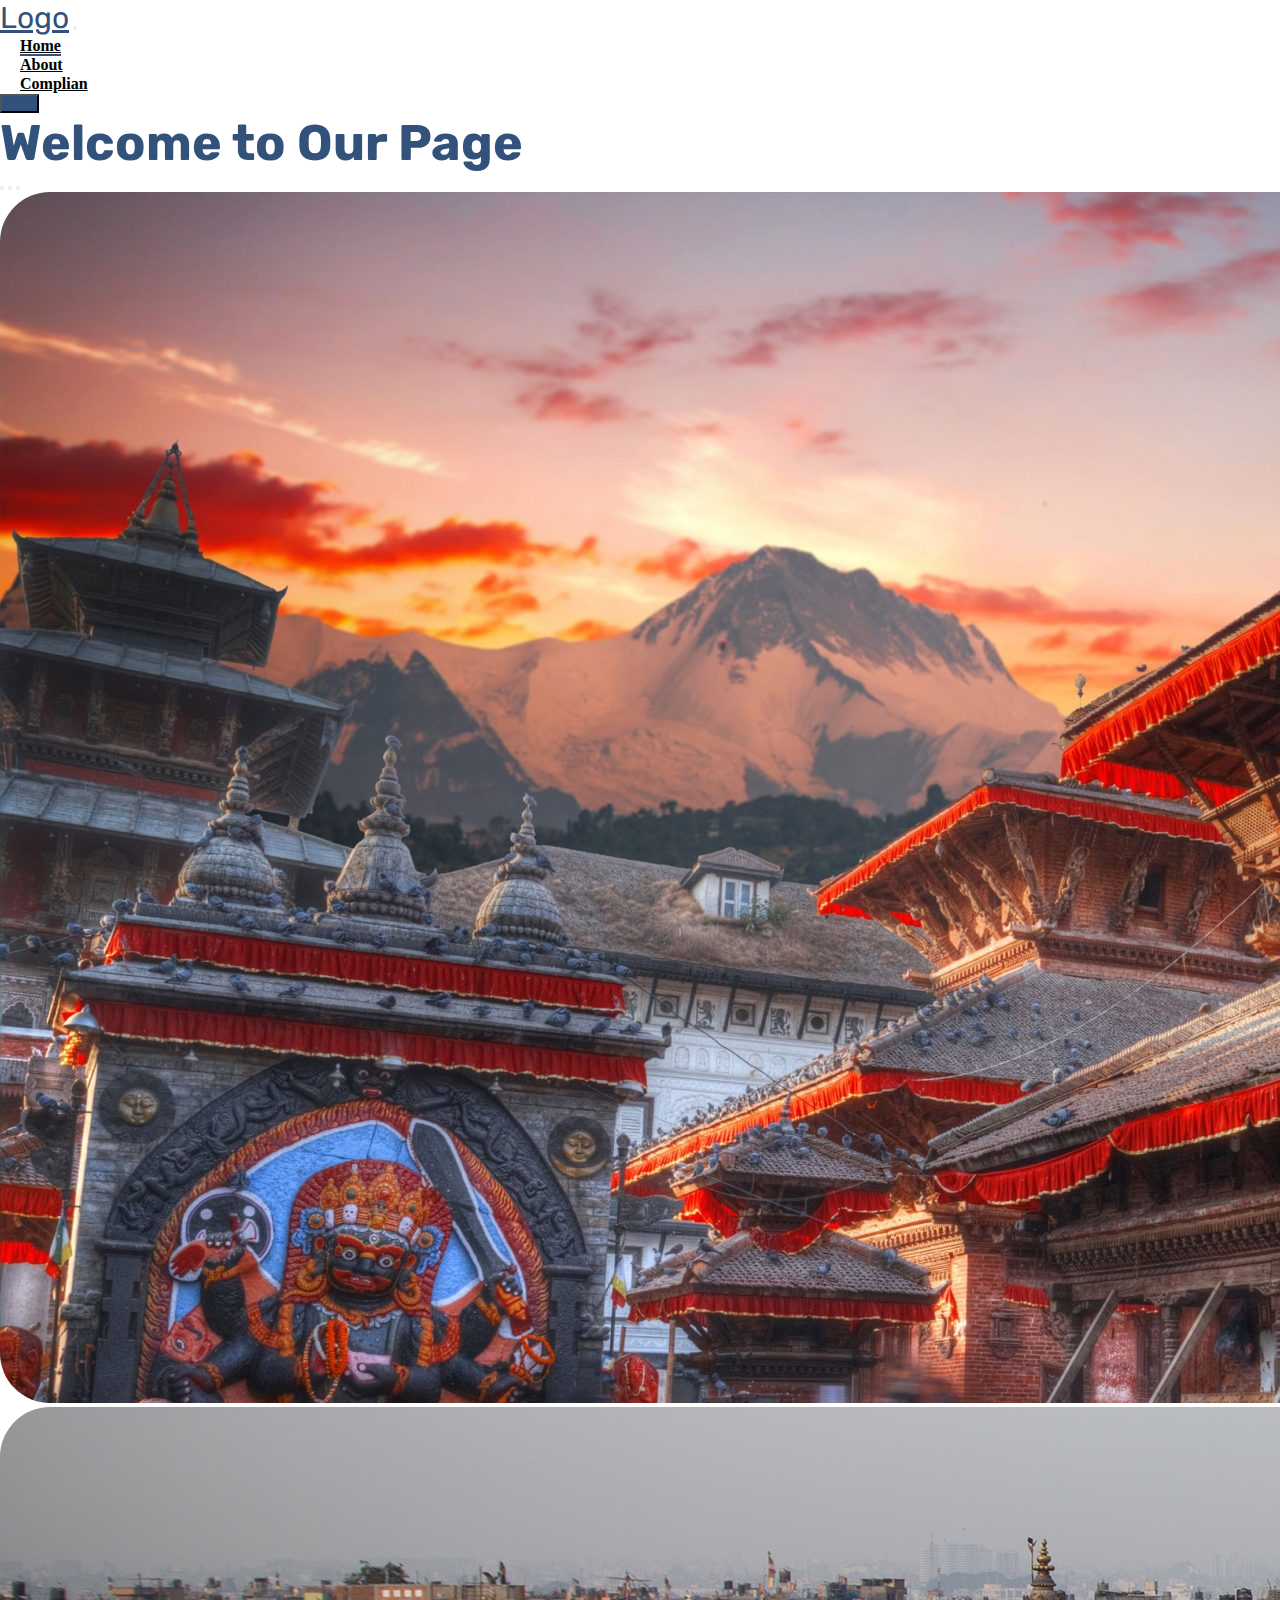
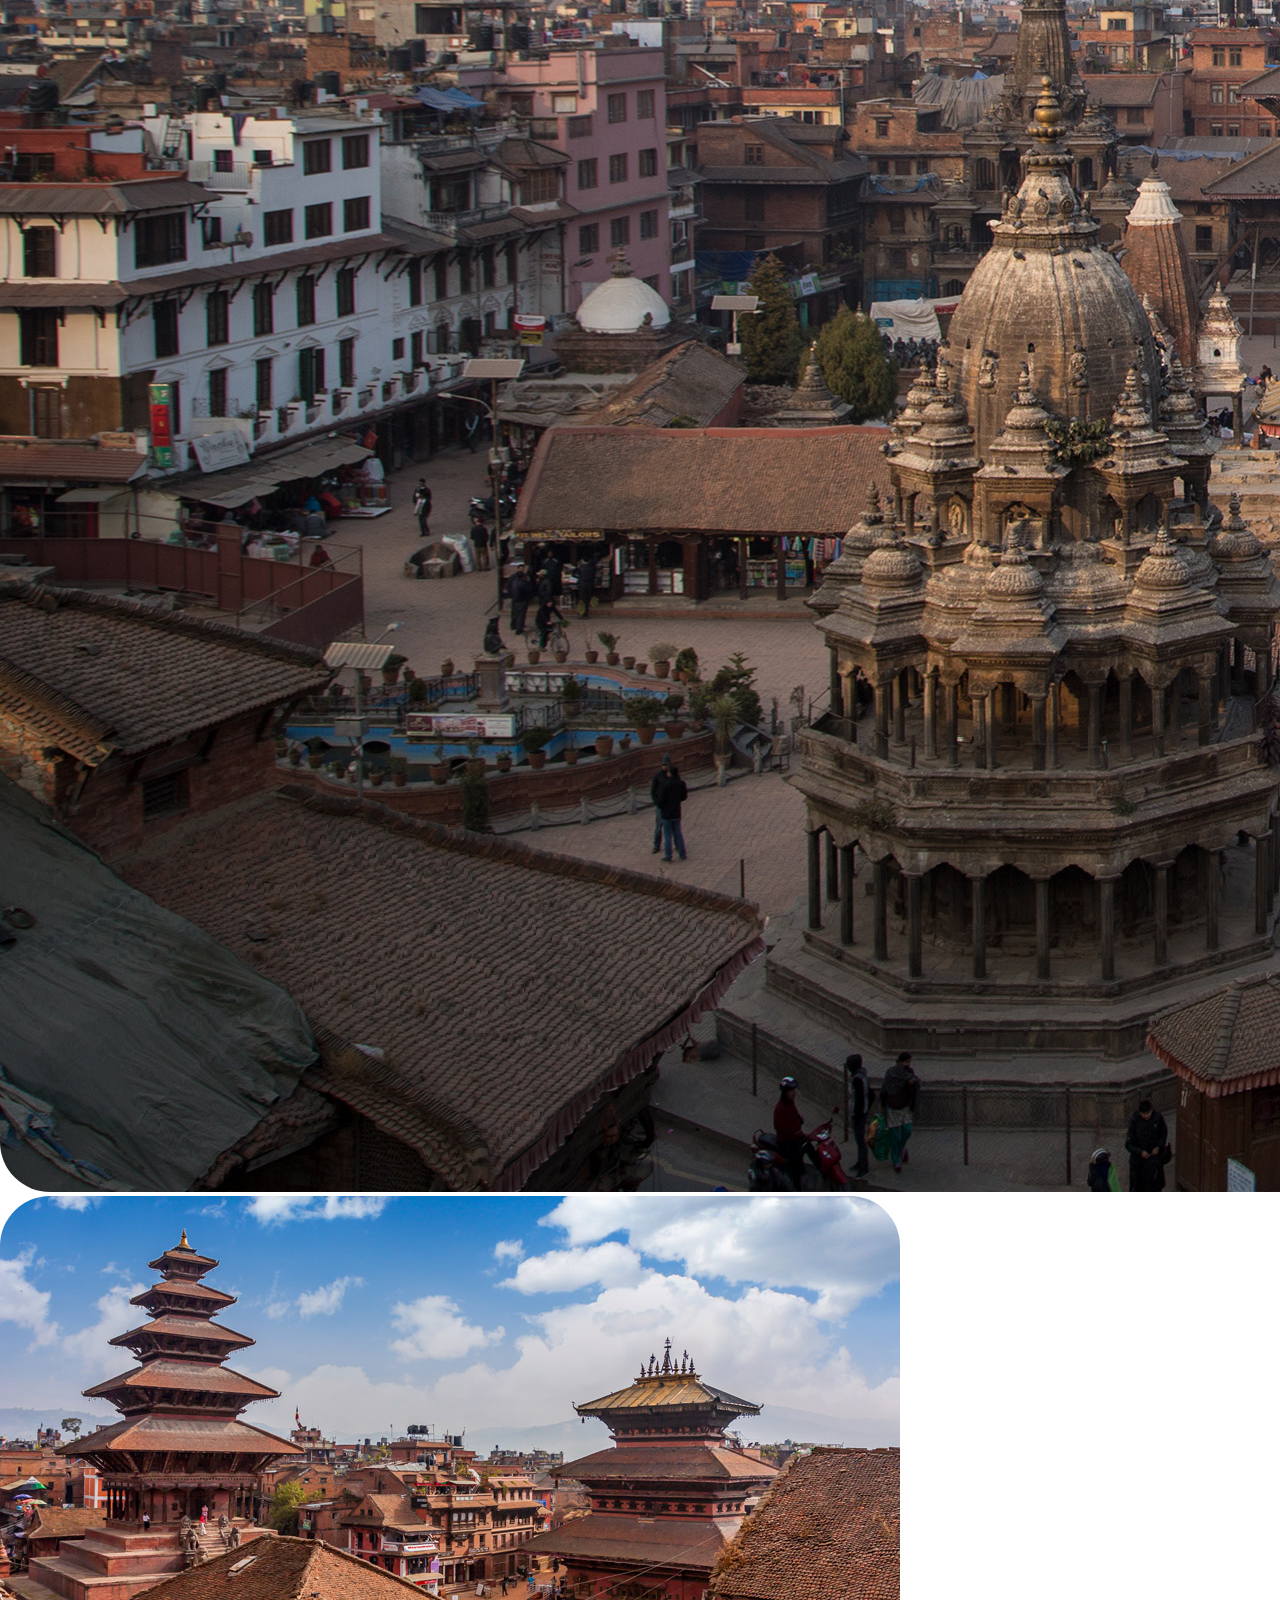
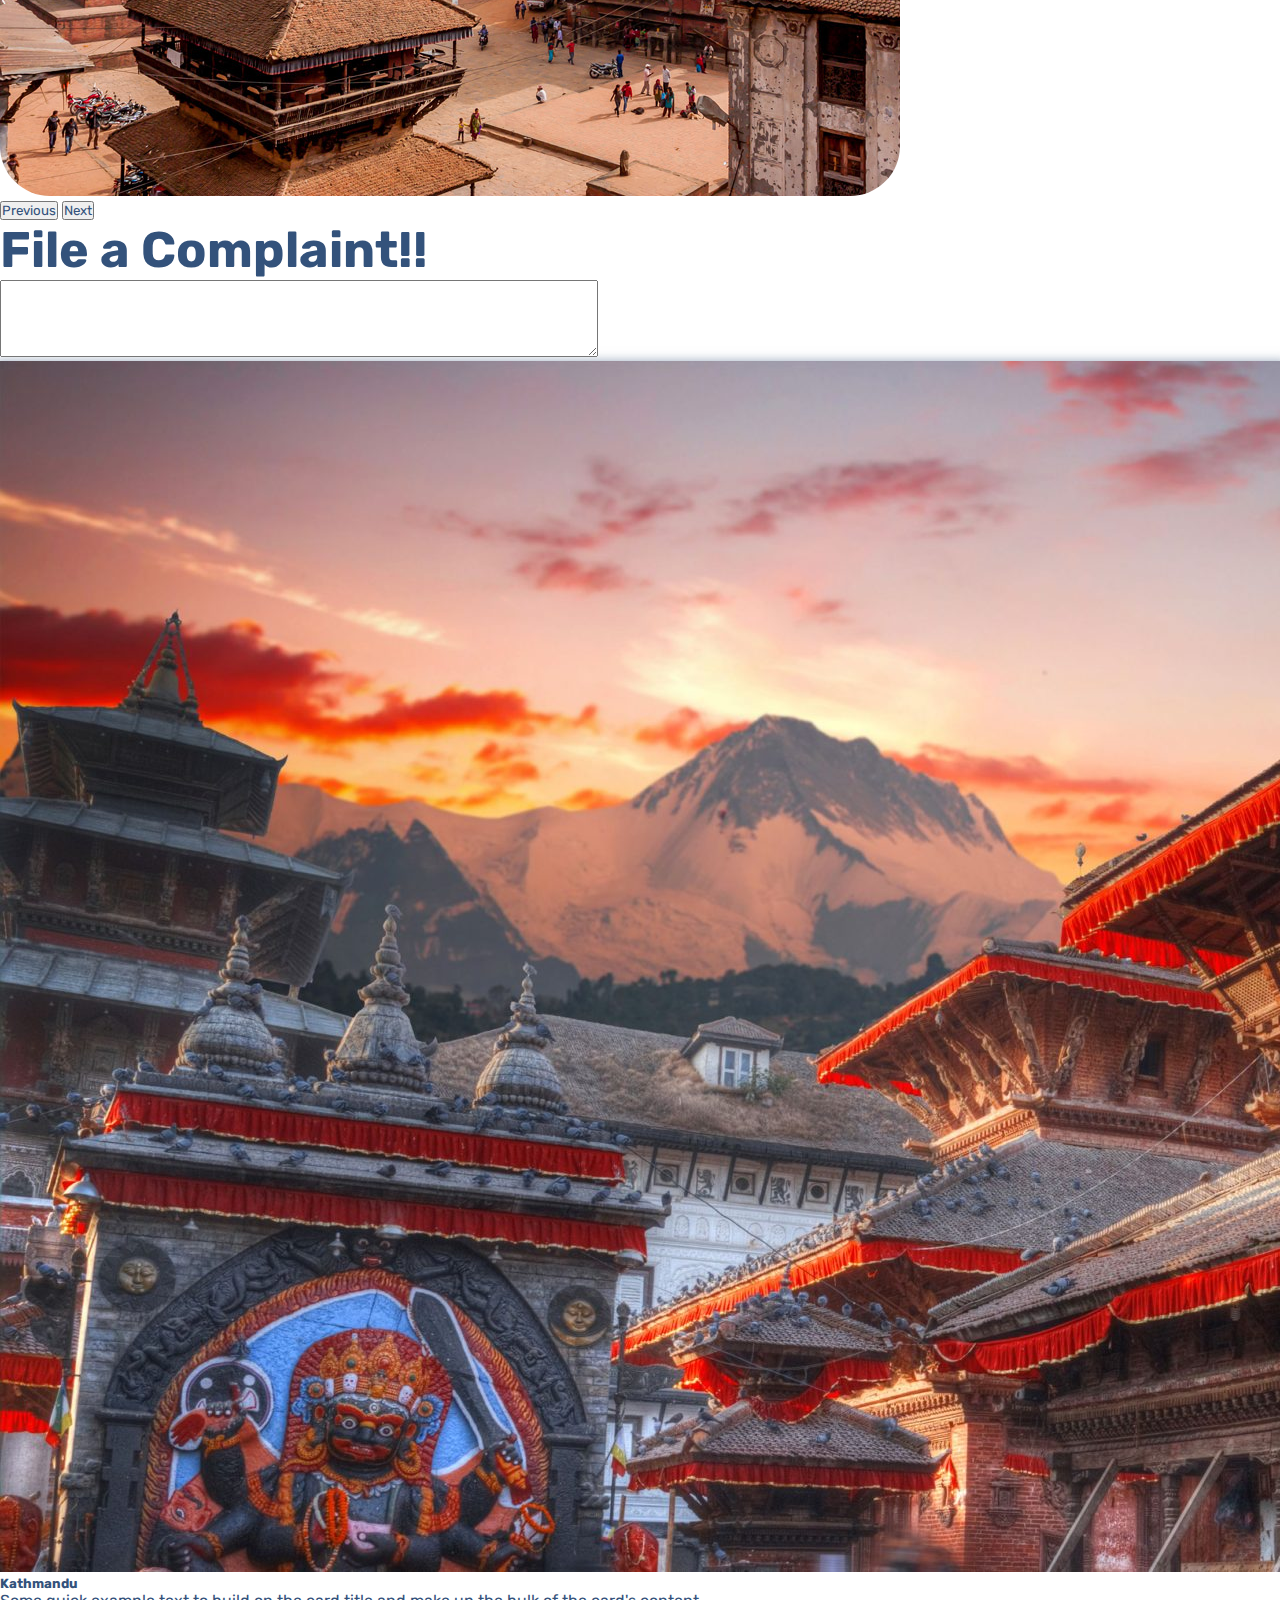
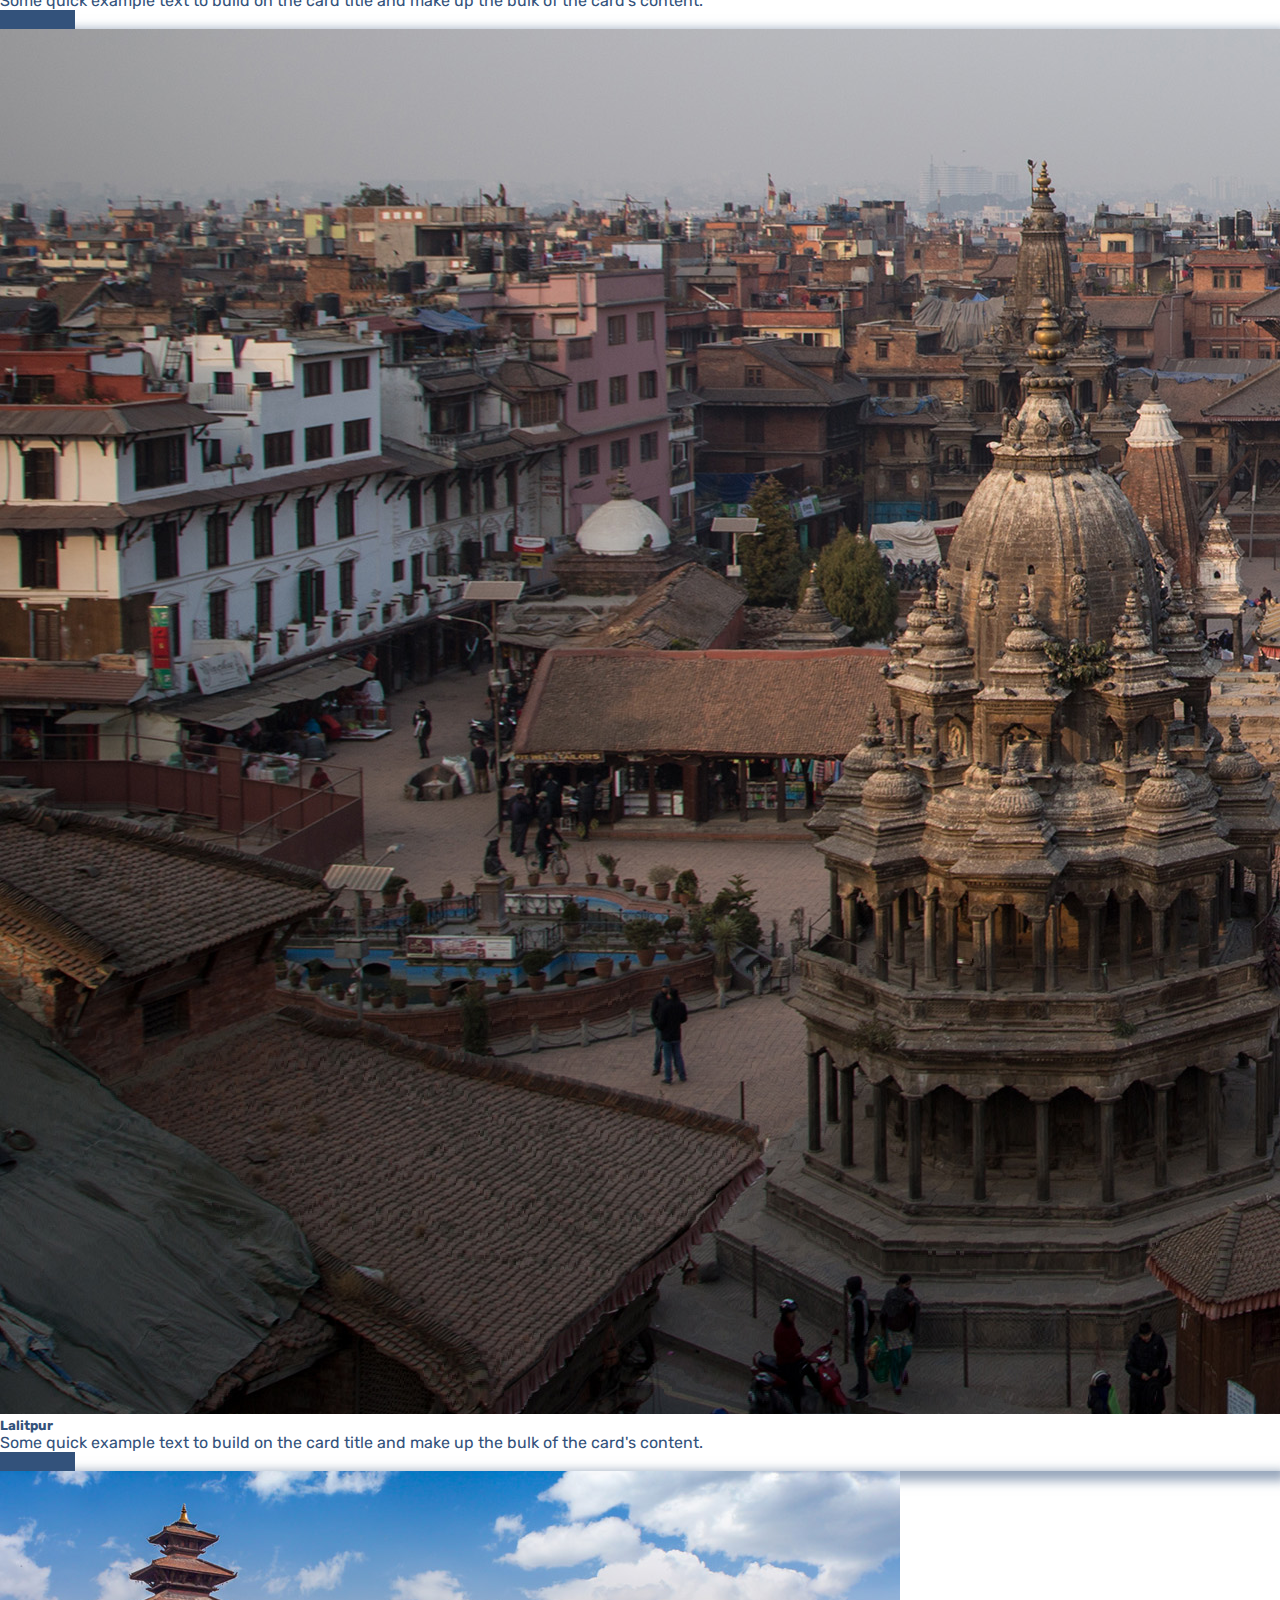
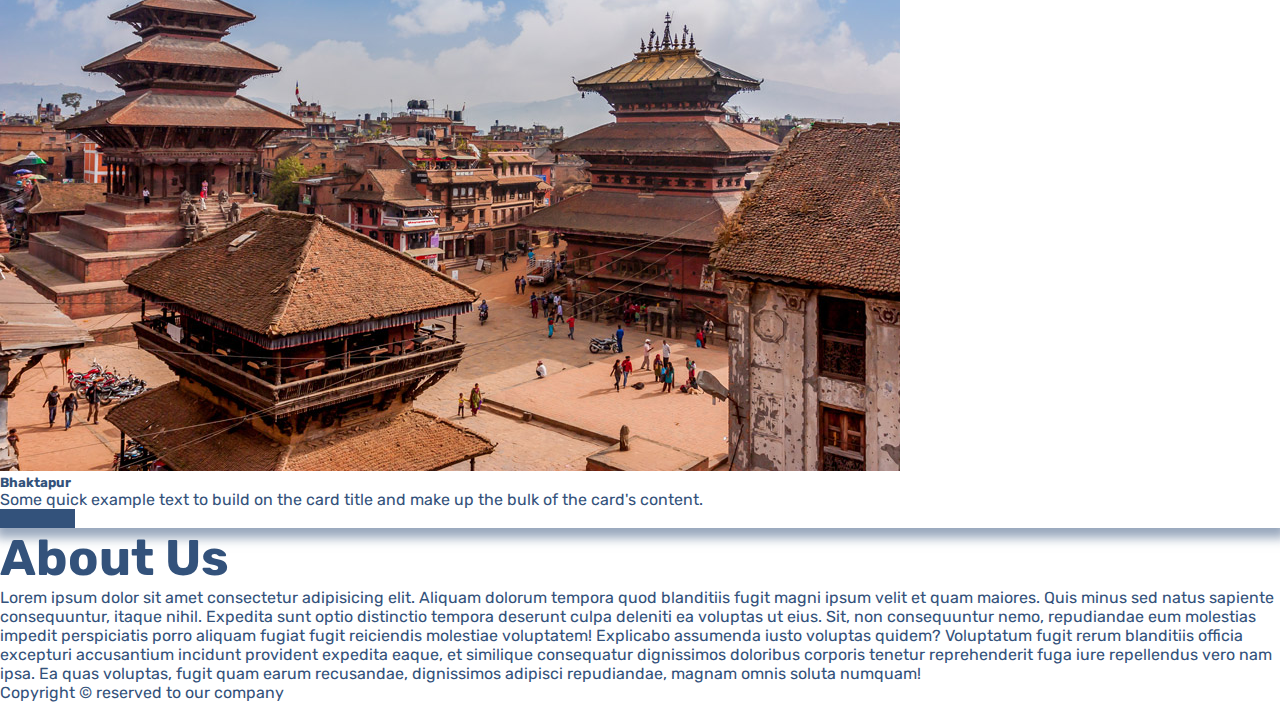
<file: index.html>
<!DOCTYPE html>
<html lang="en">
<head>
    <meta charset="UTF-8">
    <meta http-equiv="X-UA-Compatible" content="IE=edge">
    <meta name="viewport" content="width=device-width, initial-scale=1.0">
    <title>Ward System Site</title>
    <link href="https://cdn.jsdelivr.net/npm/bootstrap@5.0.2/dist/css/bootstrap.min.css" rel="stylesheet" integrity="sha384-EVSTQN3/azprG1Anm3QDgpJLIm9Nao0Yz1ztcQTwFspd3yD65VohhpuuCOmLASjC" crossorigin="anonymous">
    <script src="https://cdn.jsdelivr.net/npm/bootstrap@5.0.2/dist/js/bootstrap.bundle.min.js" integrity="sha384-MrcW6ZMFYlzcLA8Nl+NtUVF0sA7MsXsP1UyJoMp4YLEuNSfAP+JcXn/tWtIaxVXM" crossorigin="anonymous"></script>
    <link rel="stylesheet" href="css/style.css">
</head>
<body>
    
    <div class="container">
        <!-------------------Navigation bar---->
        <nav class="navbar navbar-expand-lg navbar-light bg-light">
            <div class="container-fluid">
              <a class="navbar-brand" href="index.html">Logo</a>
              <button class="navbar-toggler" type="button" data-bs-toggle="collapse" data-bs-target="#navbarSupportedContent" aria-controls="navbarSupportedContent" aria-expanded="false" aria-label="Toggle navigation">
                <span class="navbar-toggler-icon"></span>
              </button>
              <div class="collapse navbar-collapse" id="navbarSupportedContent">
                <ul class="navbar-nav mx-auto mb-2 mb-lg-0">
                  <li class="nav-item">
                    <a class="nav-link active" aria-current="page" href="#">Home</a>
                  </li>
                  <li class="nav-item">
                    <a class="nav-link" href="#about">About</a>
                  </li>
                  <li class="nav-item">
                    <a class="nav-link" href="#complain">Complian</a>
                  </li>
                </ul>
                <button class="btn btn-sm btn-primary">Login</button>
              </div>
            </div>
          </nav>

          <!-----------------------Carousel section------>

          <div class="row mt-5 py-5">
            <h2 class="header text-center py-5">Welcome to Our Page</h2>
            <div id="carouselExampleIndicators" class="carousel slide" data-bs-ride="carousel">
                <div class="carousel-indicators">
                  <button type="button" data-bs-target="#carouselExampleIndicators" data-bs-slide-to="0" class="active" aria-current="true" aria-label="Slide 1"></button>
                  <button type="button" data-bs-target="#carouselExampleIndicators" data-bs-slide-to="1" aria-label="Slide 2"></button>
                  <button type="button" data-bs-target="#carouselExampleIndicators" data-bs-slide-to="2" aria-label="Slide 3"></button>
                </div>
                <div class="carousel-inner">
                  <div class="carousel-item active">
                    <img src="img/ktm1.jpg" class="d-block w-100" alt="...">
                  </div>
                  <div class="carousel-item">
                    <img src="img/lalitpur.jpg" class="d-block w-100" alt="...">
                  </div>
                  <div class="carousel-item">
                    <img src="img/bkt.jpg" class="d-block w-100" alt="...">
                  </div>
                </div>
                <button class="carousel-control-prev" type="button" data-bs-target="#carouselExampleIndicators" data-bs-slide="prev">
                  <span class="carousel-control-prev-icon" aria-hidden="true"></span>
                  <span class="visually-hidden">Previous</span>
                </button>
                <button class="carousel-control-next" type="button" data-bs-target="#carouselExampleIndicators" data-bs-slide="next">
                  <span class="carousel-control-next-icon" aria-hidden="true"></span>
                  <span class="visually-hidden">Next</span>
                </button>
              </div>
          </div>

          <!---------------Complain section-->
          <div class="row mt-5 py-3" id="complain">
            <div class="col-md-6">
                <h2 class="header text-center">File a Complaint!!</h2>
            </div>
            <div class="col-md-6">
                <textarea name="" id="" cols="70" rows="5"></textarea>
            </div>
          </div>


          <!----------3section / card---->
          <div class="row py-5">
            <div class="col-md-4">
                <div class="card ">
                    <img src="img/ktm1.jpg" class="card-img-top" alt="...">
                    <div class="card-body">
                      <h5 class="card-title">Kathmandu</h5>
                      <p class="card-text">Some quick example text to build on the card title and make up the bulk of the card's content.</p>
                      <a href="kathmandu.html" class="btn btn-primary">Click Here</a>
                    </div>
                  </div>
            </div>

            <div class="col-md-4">
                <div class="card ">
                    <img src="img/lalitpur.jpg" class="card-img-top" alt="...">
                    <div class="card-body">
                      <h5 class="card-title">Lalitpur</h5>
                      <p class="card-text">Some quick example text to build on the card title and make up the bulk of the card's content.</p>
                      <a href="lalitpur.html" class="btn btn-primary">Click Here</a>
                    </div>
                  </div>
            </div>

            <div class="col-md-4">
                <div class="card ">
                    <img src="img/bkt.jpg" class="card-img-top" alt="...">
                    <div class="card-body">
                      <h5 class="card-title">Bhaktapur</h5>
                      <p class="card-text">Some quick example text to build on the card title and make up the bulk of the card's content.</p>
                      <a href="bhaktapur.html" class="btn btn-primary">Click Here</a>
                    </div>
                  </div>
            </div>
          </div>

          <!---------About section-->
          <div class="row mt-5 py-5" id="about">
            <div class="col-12">
                <h2 class="header">About Us</h2>
                <p>Lorem ipsum dolor sit amet consectetur adipisicing elit. Aliquam dolorum tempora quod blanditiis fugit magni ipsum velit et quam maiores. Quis minus sed natus sapiente consequuntur, itaque nihil. Expedita sunt optio distinctio tempora deserunt culpa deleniti ea voluptas ut eius. Sit, non consequuntur nemo, repudiandae eum molestias impedit perspiciatis porro aliquam fugiat fugit reiciendis molestiae voluptatem! Explicabo assumenda iusto voluptas quidem? Voluptatum fugit rerum blanditiis officia excepturi accusantium incidunt provident expedita eaque, et similique consequatur dignissimos doloribus corporis tenetur reprehenderit fuga iure repellendus vero nam ipsa. Ea quas voluptas, fugit quam earum recusandae, dignissimos adipisci repudiandae, magnam omnis soluta numquam!</p>
            </div>
          </div>

          <!-------------footer-->
          <footer>
            <p class="text-center">Copyright &copy; reserved to our company</p>
          </footer>
    </div>
</body>
</html>
</file>
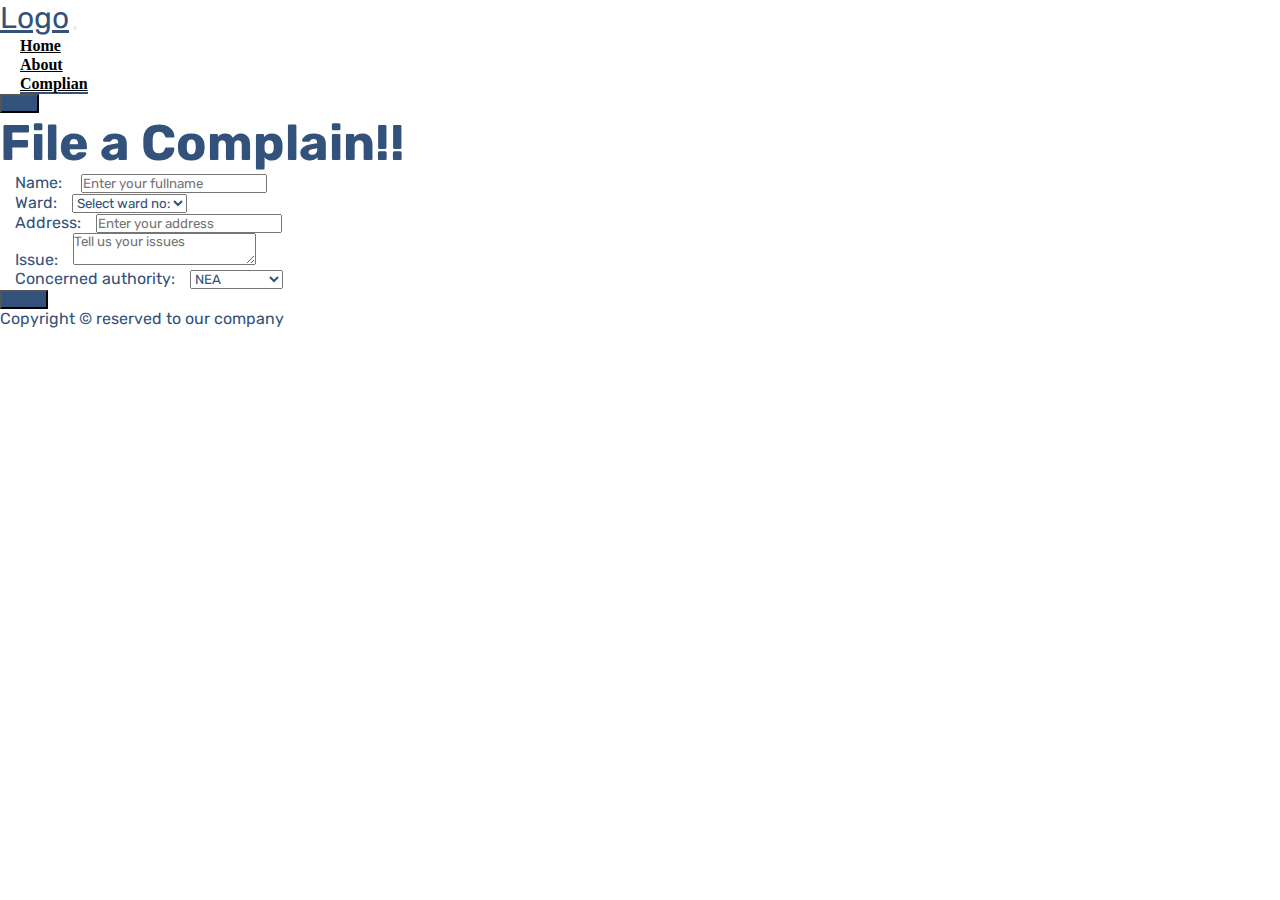
<file: bhaktapur.html>
<!DOCTYPE html>
<html lang="en">
<head>
    <meta charset="UTF-8">
    <meta http-equiv="X-UA-Compatible" content="IE=edge">
    <meta name="viewport" content="width=device-width, initial-scale=1.0">
    <title>Kathmandu</title>
    <link href="https://cdn.jsdelivr.net/npm/bootstrap@5.0.2/dist/css/bootstrap.min.css" rel="stylesheet" integrity="sha384-EVSTQN3/azprG1Anm3QDgpJLIm9Nao0Yz1ztcQTwFspd3yD65VohhpuuCOmLASjC" crossorigin="anonymous">
    <script src="https://cdn.jsdelivr.net/npm/bootstrap@5.0.2/dist/js/bootstrap.bundle.min.js" integrity="sha384-MrcW6ZMFYlzcLA8Nl+NtUVF0sA7MsXsP1UyJoMp4YLEuNSfAP+JcXn/tWtIaxVXM" crossorigin="anonymous"></script>
    <link rel="stylesheet" href="css/style.css">
</head>
<body>
    <div class="container text-center">
        <!-------------------Navigation bar---->
        <nav class="navbar navbar-expand-lg navbar-light bg-light">
           <div class="container-fluid">
             <a class="navbar-brand" href="index.html">Logo</a>
             <button class="navbar-toggler" type="button" data-bs-toggle="collapse" data-bs-target="#navbarSupportedContent" aria-controls="navbarSupportedContent" aria-expanded="false" aria-label="Toggle navigation">
               <span class="navbar-toggler-icon"></span>
             </button>
             <div class="collapse navbar-collapse" id="navbarSupportedContent">
               <ul class="navbar-nav mx-auto mb-2 mb-lg-0">
                 <li class="nav-item">
                   <a class="nav-link" aria-current="page" href="index.html">Home</a>
                 </li>
                 <li class="nav-item">
                   <a class="nav-link" href="#about">About</a>
                 </li>
                 <li class="nav-item">
                   <a class="nav-link active" href="#complain">Complian</a>
                 </li>
               </ul>
               <button class="btn btn-sm btn-primary">Login</button>
             </div>
           </div>
         </nav>

         <!-------Complain---->

         <div class="row mt-5 py-5">
            <div class="col-12">
                <h2 class="header"> File a Complain!!</h2>
                <form action="" class="mt-5">
                    <label for="">Name: </label><input type="text" placeholder="Enter your fullname"><br>
                    <label for="">Ward:</label><select name="" id="">
                        <option value="ward">Select ward no:</option>
                        <option value="ward1">Ward 1</option>
                        <option value="ward1">Ward 2</option>
                        <option value="ward1">Ward 3</option>
                        <option value="ward1">Ward 4</option>
                        <option value="ward1">Ward 6</option>
                        <option value="ward1">Ward 7</option>
                        <option value="ward1">Ward 8</option>
                        <option value="ward1">Ward 9</option>
                        <option value="ward1">Ward 10</option>
                        <option value="ward1">Ward 11</option>
                        <option value="ward1">Ward 12</option>
                        <option value="ward1">Ward 13</option>
                        <option value="ward1">Ward 14</option>
                        <option value="ward1">Ward 15</option>
                    </select><br>
                    <label for="">Address:</label><input type="text" placeholder="Enter your address"><br>
                    <label for="" class="mt-5">Issue:</label><textarea name="" id="" placeholder="Tell us your issues"></textarea><br>
                    <label for="">Concerned authority:</label><select name="" id="">
                        <option value="">NEA</option>
                        <option value="">Nagarpalika</option>
                        <option value="">Others</option>
                    </select>
                </form>

                <button class="btn btn-md btn-primary mt-5">Submit</button>
            </div>
         </div>

         <!-------------footer-->
         <footer>
            <p class="text-center">Copyright &copy; reserved to our company</p>
          </footer>
    </div>
</body>
</html>
</file>
<file: css/style.css>
@import url('https://fonts.googleapis.com/css2?family=Rubik:wght@400;500;600;700;800;900&display=swap');
*{
    margin: 0;
    padding: 0;
    box-sizing: border-box;
    font-family: 'Rubik', sans-serif;
    color: #33527B;
}
.btn{
    background-color: #33527B;
}
.btn:hover{
    color: #33527B;
    background-color: #fff;
    font-weight: 600;
}
/*-----Navigation-----*/
.navbar-brand{
    font-size: 30px;
    color: #33527B!important;
}

.nav-link{
  font-size: 16px;
  font-weight: 600;
  margin:0px 20px 0px 20px;
  color: black!important;
  font-family: 'roboto condensed';
}
.nav-link:hover,
.nav-link.active{
    border-bottom: 2px solid #33527B;
}
/*--------Carousel-----*/
.header{
    font-size: 50px;
    font-weight: 800px;
}
.carousel-item img{
    border-radius: 50px;
}
/*-----3 section / card ------*/
.card{
    box-shadow: 1px 5px 10px 5px rgba(51, 82, 123,0.5);
}

/*-----------second page for kathmandu----*/
/*---form section---*/
form label{
    margin: 15px;
}
</file>
